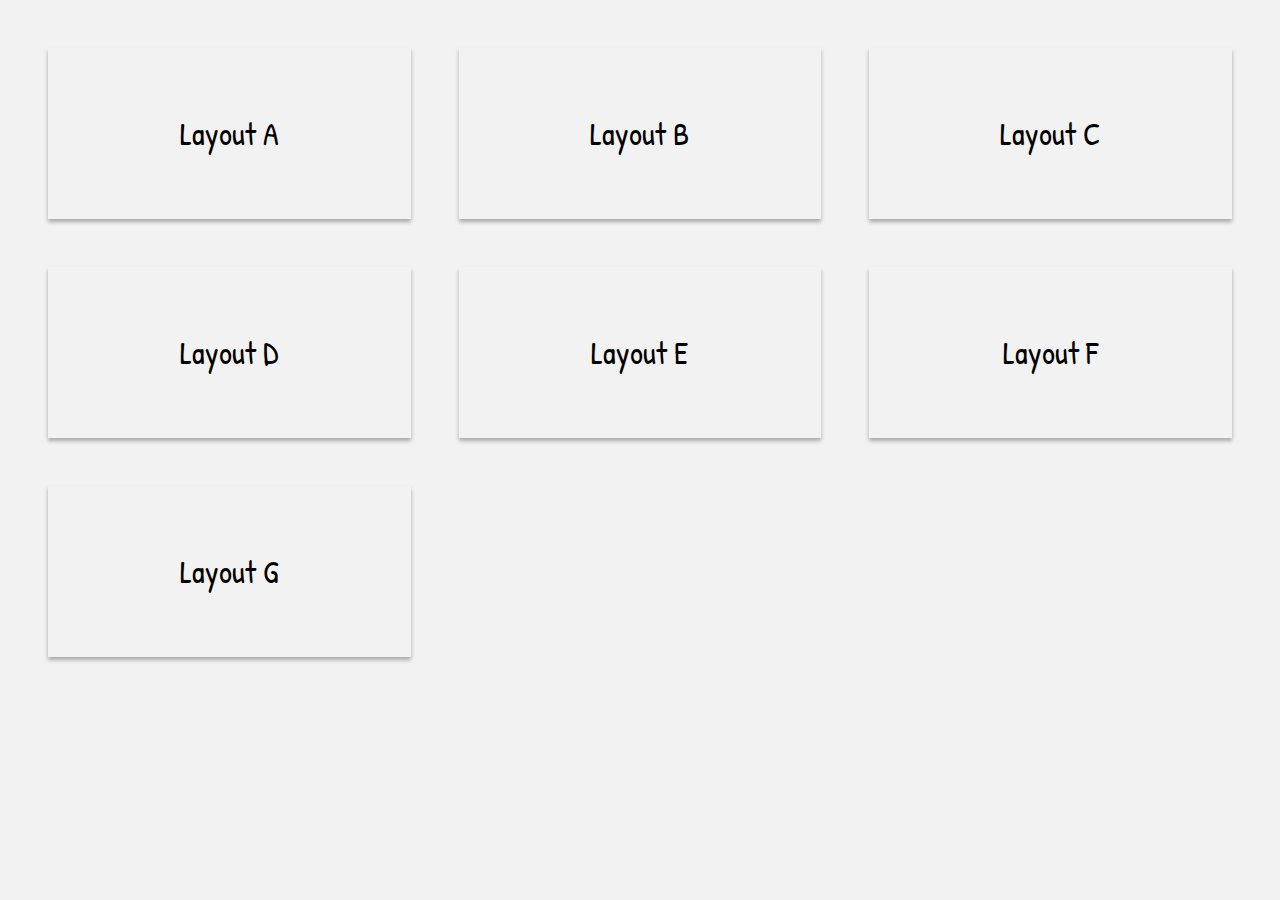
<file: index.html>
<!DOCTYPE html>
<html lang="en">

<head>
  <title>Layouts design</title>
  <meta charset="UTF-8">
  <meta name="viewport" content="width=device-width, initial-scale=1.0">
  <meta http-equiv="X-UA-Compatible" content="ie=edge">
  <link rel="stylesheet" href="css/index.css">
  <link href="https://fonts.googleapis.com/css?family=Patrick+Hand&display=swap" rel="stylesheet">
</head>

<body>
  <a href="layout-a.html">
    <section>Layout A</section>
  </a>
  <a href="layout-b.html">
    <section>Layout B </section>
  </a>
  <a href="layout-c.html">
    <section>Layout C</section>
  </a>
  <a href="layout-d.html">
    <section>Layout D</section>
  </a>
  <a href="layout-e.html">
    <section>Layout E</section>
  </a>
  <a href="layout-f.html">
    <section>Layout F</section>
  </a>
  <a href="layout-g.html">
    <section>Layout G</section>
  </a>
</body>

</html>
</file>
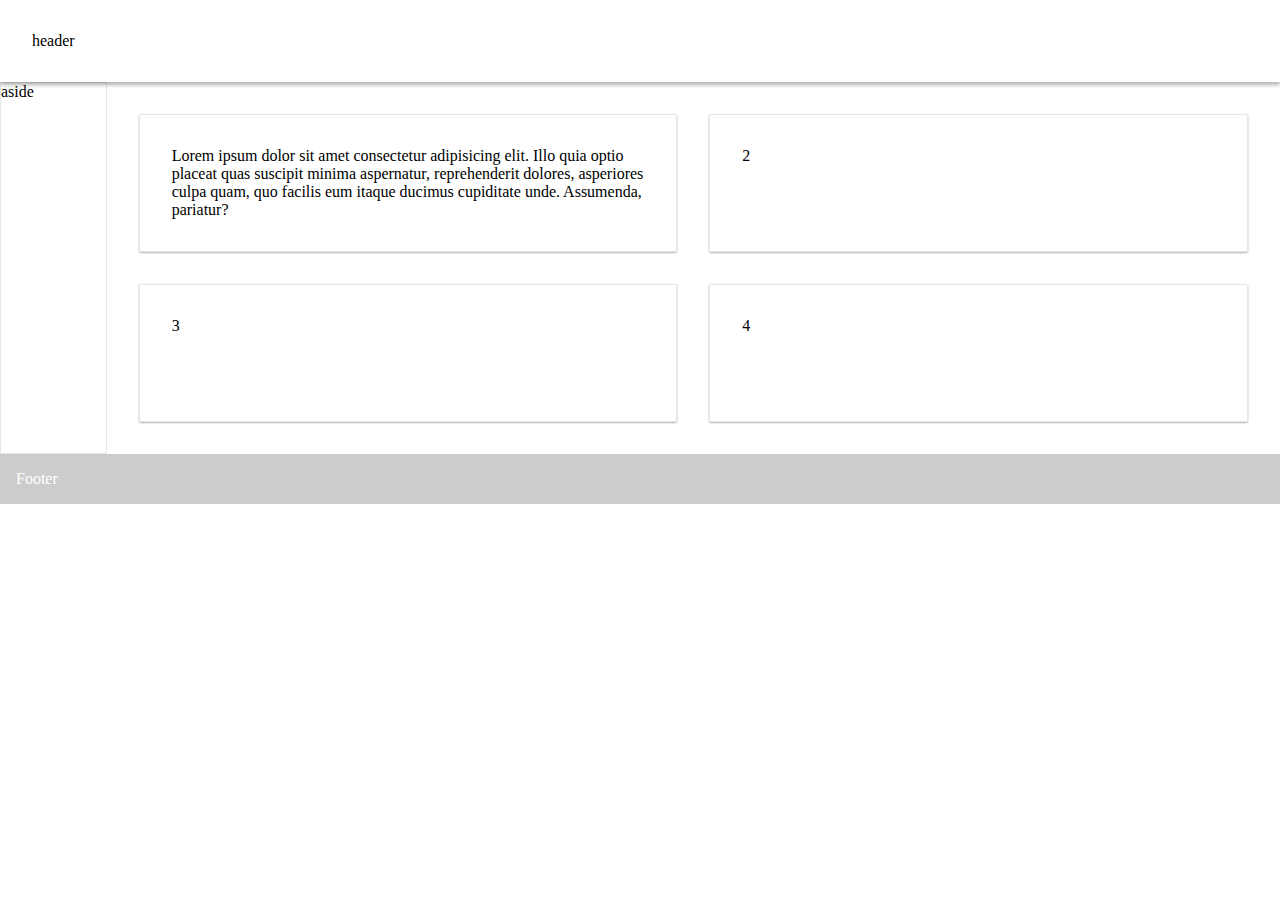
<file: layout-a.html>
<!DOCTYPE html>
<html lang="en">

<head>
  <meta charset="UTF-8">
  <meta name="viewport" content="width=device-width, initial-scale=1.0">
  <meta http-equiv="X-UA-Compatible" content="ie=edge">
  <title>BasisLayout</title>
  <link rel="stylesheet" href="css/style-a.css">

</head>

<body>
  <header>header</header>
  <aside>aside</aside>
  <main>
    <section>Lorem ipsum dolor sit amet consectetur adipisicing elit. Illo quia optio placeat quas suscipit minima
      aspernatur, reprehenderit dolores, asperiores culpa quam, quo facilis eum itaque ducimus cupiditate unde.
      Assumenda, pariatur?</section>
    <section>2</section>
    <section>3</section>
    <section>4</section>
  </main>
  <footer>
    <p>Footer</p>
  </footer>

</body>

</html>
</file>
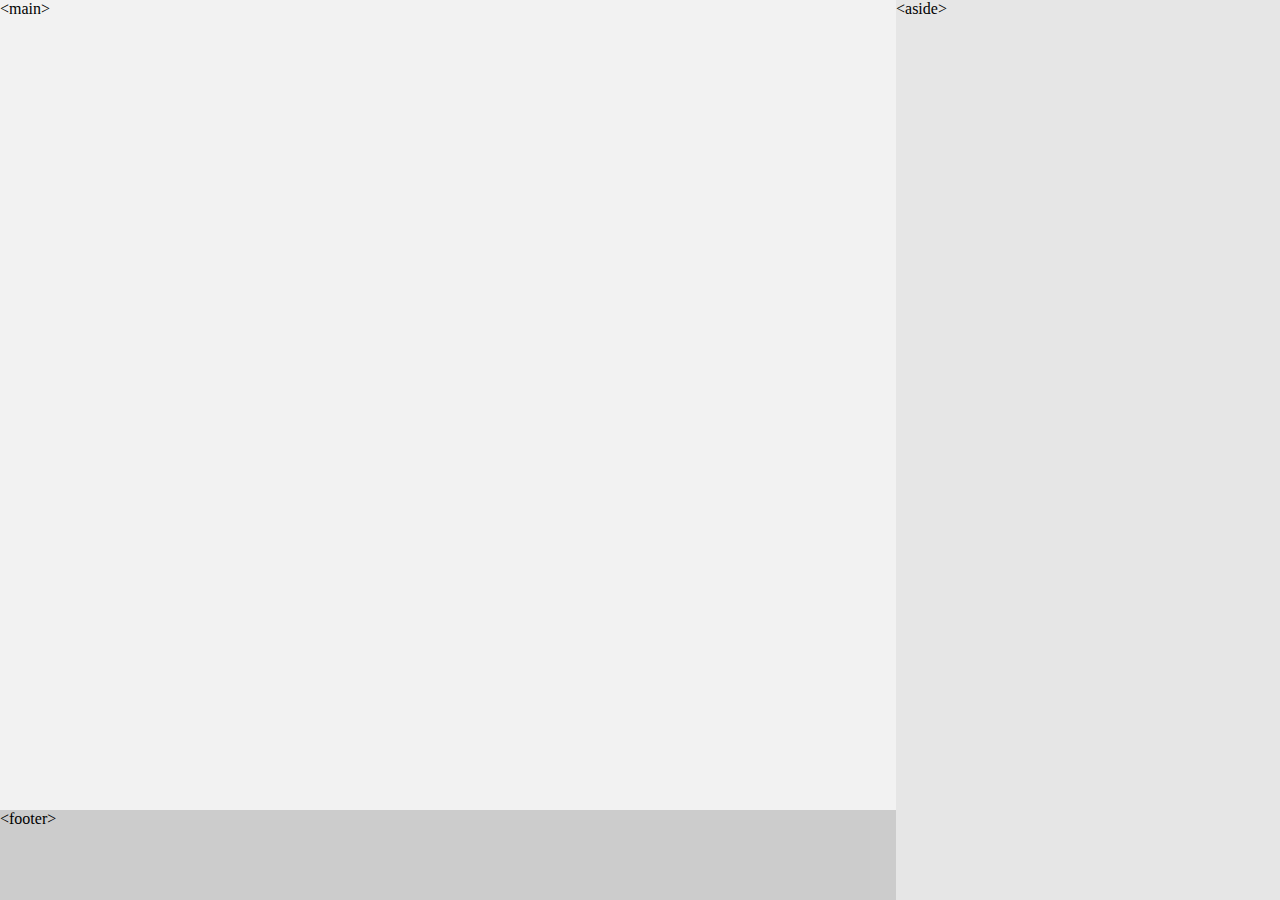
<file: layout-d.html>
<!DOCTYPE html>
<html lang="en">

<head>
  <meta charset="UTF-8">
  <meta name="viewport" content="width=device-width, initial-scale=1.0">
  <meta http-equiv="X-UA-Compatible" content="ie=edge">
  <title>Best Practice - Make CSS great again!</title>
  <link rel="stylesheet" href="css/style-d.css">
</head>

<body>
  <main>&lt;main&gt;</main>
  <aside>&lt;aside&gt;</aside>
  <footer>&lt;footer&gt;</footer>
</body>

</html>
</file>
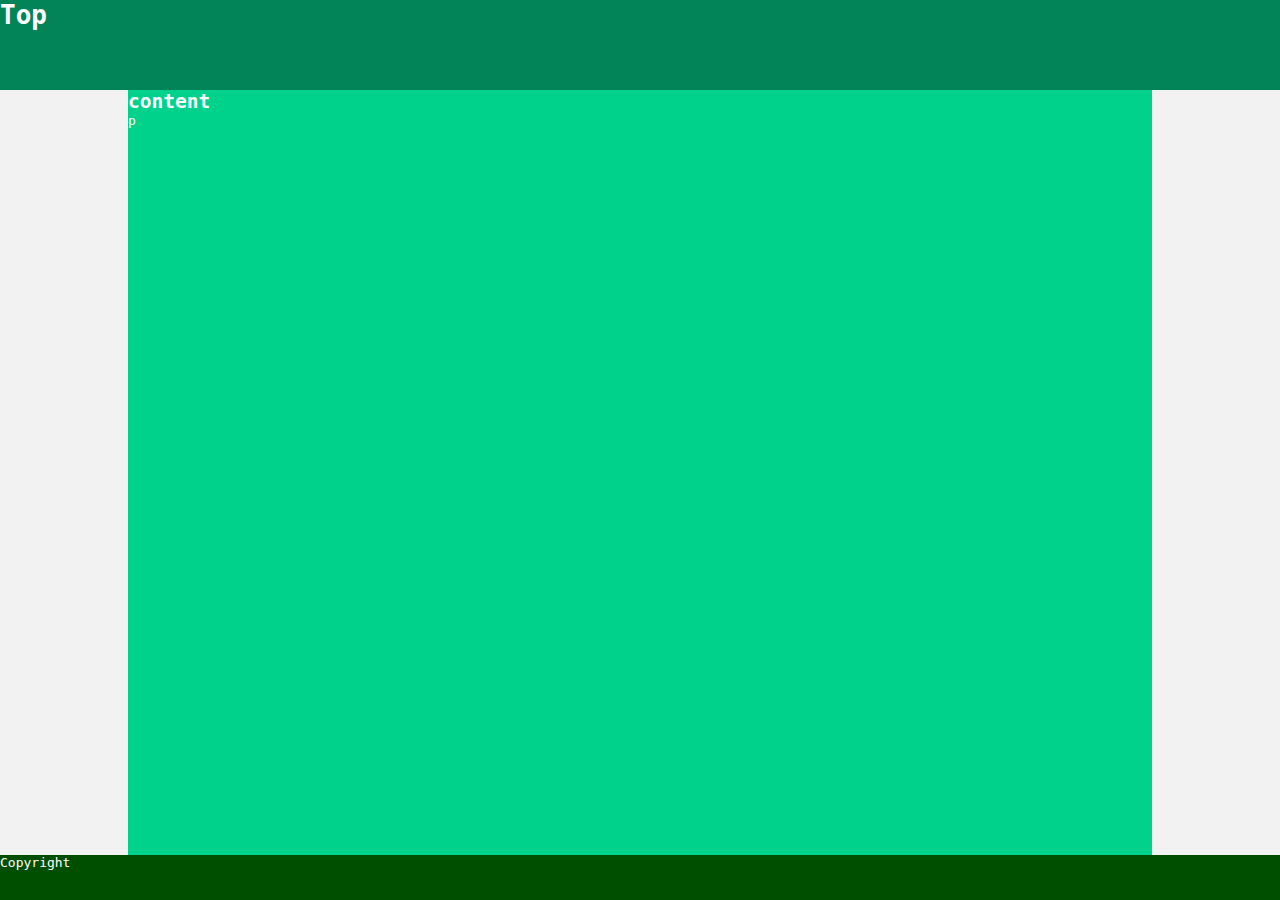
<file: layout-e.html>
<!DOCTYPE html>
<html lang="en">

<head>
  <title>Layout E</title>
  <meta charset="UTF-8">
  <meta name="viewport" content="width=device-width, initial-scale=1.0">
  <meta http-equiv="X-UA-Compatible" content="ie=edge">
  <link rel="stylesheet" href="css/style-e.css">

</head>

<body>
  <header>
    <h1>Top</h1>
  </header>
  <main>
    <section>
      <h2>content</h2>
      <p>p</p>
    </section>
  </main>
  <footer>
    Copyright
  </footer>
</body>

</html>
</file>
<file: css/index.css>
* {
  padding: 0;
  margin: 0;
  box-sizing: border-box;
  font-family: 'Patrick Hand', cursive;
}

h1, h2, h3, h4, h5, h6, p, img, form {
  padding: 1.5em;
}

a, a:hover, a:active, a:visited {
  color: black;
  text-decoration: none;
}

body {
  background: #f2f2f2;
}

/* grid */

body {
  display: grid;
  grid-template-columns: 1fr 1fr 1fr;
  gap:3em;
  padding:3em;
  /* grid-template-rows: 90vh 10vh; */
}
 section{
   font-size: 2em;
   text-align: center;
   padding:2em 2em;
   box-shadow: 0 3px 4px rgba(0,0,0,0.3);
 }
</file>
<file: css/style-a.css>
* {
  padding: 0;
  margin: 0;
  box-sizing: border-box;
}

h1, h2, h3, h4, h5, h6, p {
  padding: 1em;
}

body {
  display: grid;
  grid-template-columns: 1fr 11fr;
}

header {
  grid-column: 1/3;
  padding: 2em;
  box-shadow: 0px 3px 4px rgba(0, 0, 0, 0.3);
}

aside {
  border: 1px solid rgb(90%, 90%, 90%);
  z-index: -1;
}

main {
  display: grid;
  grid-template-columns: 1fr 1fr;
  grid-template-rows: 1fr 1fr;
  grid-column: 2/3;
  grid-row: 2/3;
  gap: 2em 2em;
  padding: 2em;
  z-index: -2;
}

section {
  padding: 2em;
  border-radius: 2px;
  border: 1px solid rgb(90%, 90%, 90%);
  box-shadow: 0px 1px 2px rgba(0, 0, 0, 0.3);
}

footer {
  grid-column: 1/3;
  background-color: rgb(80%, 80%, 80%);
  color: white;
}
</file>
<file: css/style-d.css>
* {
  margin: 0;
  padding: 0;
  box-sizing: border-box;
}

body {
  display: grid;
  grid-template-columns: 70vw 30vw;
  grid-template-rows: 90vh 10vh;
}

aside {
  background: rgb(90%, 90%, 90%);
  grid-column: 2/3;
  grid-row: 1/3;
}

main {
  background: rgb(95%, 95%, 95%);
  ;
  overflow-y: scroll;
  grid-column: 1/2;
  grid-row: 1/2;
}

footer {
  background: rgb(80%, 80%, 80%);
  ;
  grid-column: 1/2;
  grid-row: 2/3;
}
</file>
<file: css/style-e.css>
* {
  margin: 0;
  padding: 0;
  box-sizing: border-box;
  font-family: monospace;
  color: white;
}

body {
  background: #f2f2f2;
}

header {
  background: rgb(2, 131, 88);
  height: 10vh;
}

main {
  background: rgb(0, 209, 139);
  height: 85vh;
  width: 80vw;
  margin: auto;
}

footer {
  background: rgb(0, 78, 0);
  height: 5vh;
}
</file>
